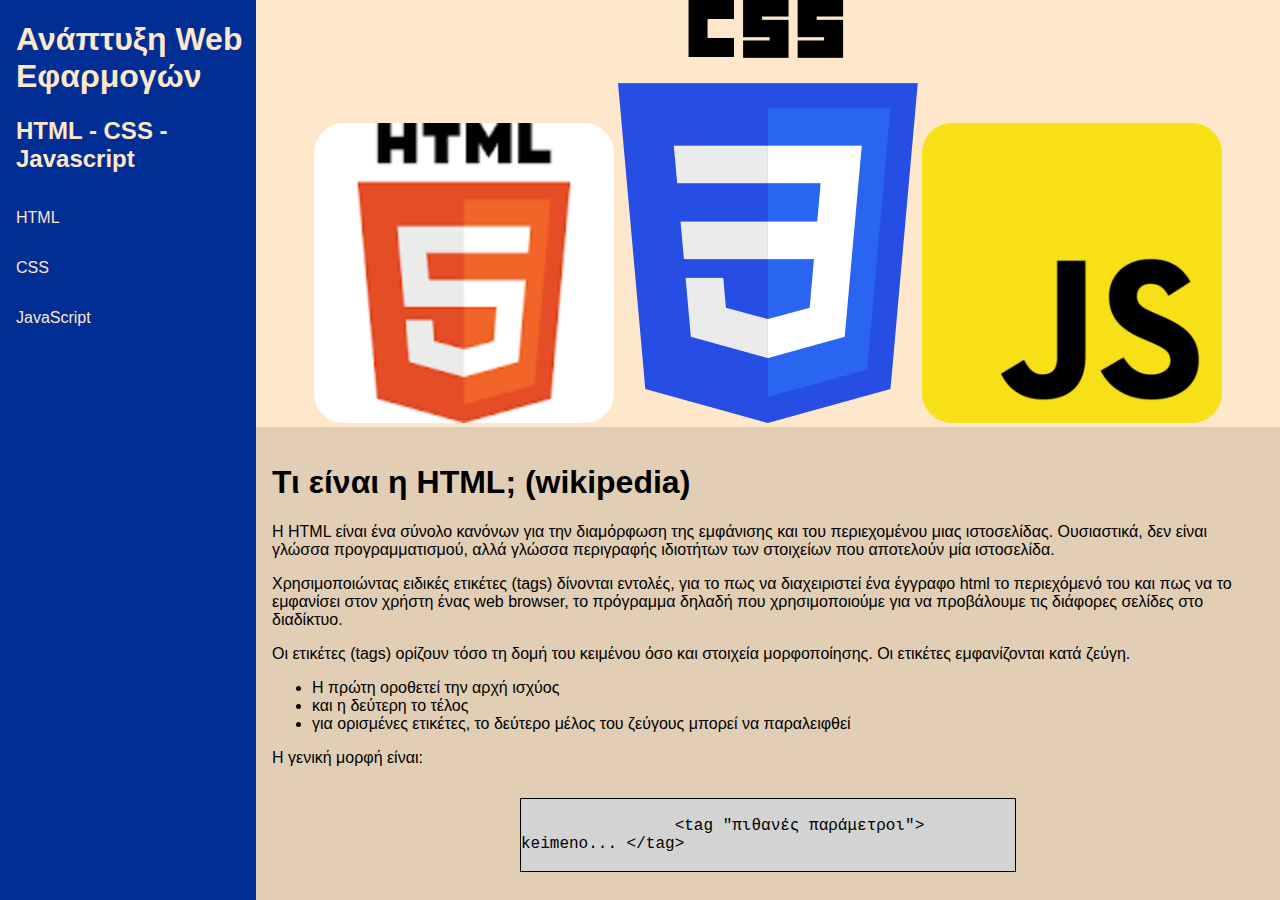
<file: flex-site/index.html>
<!DOCTYPE html>
<html lang="en">
<head>
    <meta charset="UTF-8">
    <meta http-equiv="X-UA-Compatible" content="IE=edge">
    <meta name="viewport" content="width=device-width, initial-scale=1.0">
    <title>Document</title>
    <link rel="stylesheet" href="./style/main.css">
</head>
<body>
    <div class="container">
        <header>
            <div class="header-title">
                <h1>Ανάπτυξη Web Εφαρμογών</h1>
                <h2>HTML - CSS - Javascript</h2>
            </div>
            <input id="side-menu" class="side-menu" type="checkbox">
            <label class="hamb" for="side-menu">
                <span class="hamb-line"></span>
            </label>
            <nav class="navbar active">
                <ul>
                    <li><a href="#html">HTML</a></li>
                    <li><a href="#css">CSS</a></li>
                    <li><a href="#javascript">JavaScript</a></li>
                </ul>
            </nav>
        </header>
        
        <main>

            <div class="banner">
                <img class="banner-image" src="./images/html5-logo.png" alt="">
                <img class="banner-image" src="./images/css3-logo.png" alt="">
                <img class="banner-image" src="./images/javascript-logo.png" alt="">
            </div>

            <section id="html" class="bgcolor-beige">
                <h1>Τι είναι η HTML; (wikipedia)</h1>

                <p>
                    Η HTML είναι ένα σύνολο κανόνων για την διαμόρφωση της εμφάνισης και του περιεχομένου μιας ιστοσελίδας. 
                    Ουσιαστικά, δεν είναι γλώσσα προγραμματισμού, 
                    αλλά γλώσσα περιγραφής ιδιοτήτων των στοιχείων που αποτελούν μία ιστοσελίδα.
                </p>

                <p>
                    Χρησιμοποιώντας ειδικές ετικέτες (tags) δίνονται εντολές, 
                    για το πως να διαχειριστεί ένα έγγραφο html το περιεχόμενό του και πως να το εμφανίσει στον χρήστη 
                    ένας web browser, το πρόγραμμα δηλαδή που χρησιμοποιούμε για να προβάλουμε τις διάφορες σελίδες 
                    στο διαδίκτυο.
                </p>

                <p>
                    Οι ετικέτες (tags) ορίζουν τόσο τη δομή του κειμένου όσο και στοιχεία μορφοποίησης. 
                    Οι ετικέτες εμφανίζονται κατά ζεύγη.
                </p>

                <ul>
                    <li>Η πρώτη οροθετεί την αρχή ισχύος</li>
                    <li>και η δεύτερη το τέλος</li>
                    <li>για ορισμένες ετικέτες, το δεύτερο μέλος του ζεύγους μπορεί να παραλειφθεί</li>
                </ul>
                        
                <p>
                    Η γενική μορφή είναι:
                    <pre>
                        <code>
                &lt;tag "πιθανές παράμετροι"&gt; keimeno... &lt;/tag&gt;
                        </code>
                    </pre>
                </p>
                                
                <p>
                    Για να δημιουργηθεί ένα αρχείο html, αρκεί ένα αρχείο απλού κειμένου, 
                    το οποίο θα έχει κατάληξη .html ή .htm και το αρχείο αυτό να περιέχει τις επιθυμητές εντολές 
                    με τις ανάλογες παραμέτρους τους.
                </p> 
            </section>

            <section id="css">
                <h1>Τι είναι η γλώσσα CSS; (wikipedia)</h1>

                <p>
                    Η CSS, αρχικά των λέξεων Cascading Style Sheets, 
                    είναι μια γλώσσα σήμανσης για τον καθορισμό της μορφής και εμφάνισης εγγράφων HTML. 
                    Περιλαμβάνει κανόνες που καθορίζουν τη διάταξη και τη μορφοποίηση των στοιχείων ενός εγγράφου HTML.
                </p>

                <p>
                    Η χρήση ενός συνόλου κανόνων CSS γίνεται συνήθως με σύνδεση του αντίστοιχου αρχείου με επέκταση .css 
                    μέσα στο έγγραφο HTML με έναν από τους παρακάτω τρόπους:
                </p>

                <ul>
                    <li>με την ετικέτα link, μέσα στην ετικέτα head</li>
                    <li>με ενσωμάτωση των κανόνων στο έγγραφο HTML με την ετικέτα style</li>
                </ul>
    
                <pre>
                    <code>
        &lt;link rel='stylesheet'media='screen' href='to‐styl‐mou.css'&gt;
        &lt;style&gt; h1 { color: red; } &lt;/style&gt;
                    </code>
                </pre>
          
                <p>
                    Οι κανόνες μορφοποίησης CSS συντάσσονται σε μορφή απλού κειμένου και αποτελούνται από έναν «επιλογέα» 
                    και κανόνες (μέσα σε αγκύλες) που διαχωρίζονται από το ελληνικό ερωτηματικό «;» και 
                    αποτελούνται από ζεύγη ονομάτων και τιμών χωρισμένα με άνω κάτω τελεία «:».
                </p> 

                <pre>
                    <code>
                        p { 
                            color: green; 
                            border‐bottom: 1px solid black; 
                            padding: 10px; 
                            }
                    </code>
                </pre>

               

                <p>Το παραπάνω παράδειγμα καθορίζει ότι όλες οι παράγραφοι (p) θα έχουν:</p>

                <ul>
                    <li>χρώμα κειμένου πράσινο,</li>
                    <li>κάτω περίγραμμα πάχους 1 pixel,</li>
                    <li>και περιθώριο 10 pixel από κάθε πλευρά της παραγράφου</li>
                </ul>

                <p>
                    Οι «επιλογείς» είναι ονόματα ετικετών της γλώσσας HTML (όπως P, H1, div) αλλά συνήθως χρησιμοποιούνται 
                    σε συνδυασμό με κλάσεις (ιδιότητα class των ετικετών) ή κωδικούς αναγνώρισης (ιδιότητα id των ετικετών).
                </p>

                <p>
                    Οι κλάσεις ομαδοποιούν κάποια στοιχεία, ενώ οι κωδικοί αναγνώρισης χρησιμοποιούνται για τον μοναδικό 
                    προσδιορισμό κάποιων στοιχείων.
                </p>
                    Παράδειγμα συνδυασμού επιλογέα με κωδικό αναγνώρισης:
                <p>

                </p>

                <pre>
                    <code>
    p #title { 
        color: red; 
        font-size: 20px; 
        }
                    </code>
                </pre>

                <p>
                    Το παραπάνω παράδειγμα καθορίζει ότι για την παράγραφο με κωδικό αναγνώρισης title, 
                    το χρώμα γραμμάτων θα είναι κόκκινο και το μέγεθος 20pixel.
                </p>

                <p>
                    Παράδειγμα συνδυασμού επιλογέα με κλάση:
                </p>

                <pre>
                    <code>
                        p.myparagraph { 
                            padding‐left: 20px; 
                            border‐left: 2px; 
                            }
                    </code>
                </pre>

                <p>
                    Το παραπάνω παράδειγμα καθορίζει ότι για όλες τις παραγράφους με κλάση myparagraph 
                    θα υπάρχει περιθώριο αριστερά 20pixel και περίγραμμα αριστερά 2pixel.
                </p>


            </section>      

            <section id="javascript">
                <h1>Τι είναι η γλώσσα Javascript; (wikipedia)</h1>

                <p>
                    Η JavaScript (JS) είναι διερμηνευμένη γλώσσα προγραμματισμού για ηλεκτρονικούς υπολογιστές. 
                    Αρχικά αποτέλεσε μέρος της υλοποίησης των φυλλομετρητών Ιστού, 
                    ώστε τα σενάρια από την πλευρά του πελάτη (client-side scripts) να μπορούν να επικοινωνούν με τον χρήστη, 
                    να ανταλλάσσουν δεδομένα ασύγχρονα και να αλλάζουν δυναμικά το περιεχόμενο του εγγράφου που εμφανίζεται.
                </p>

                <p>
                    Η JavaScript είναι μια γλώσσα σεναρίων που βασίζεται στα πρωτότυπα (prototype-based), 
                    είναι δυναμική, με ασθενείς τύπους και έχει συναρτήσεις ως αντικείμενα πρώτης τάξης. 
                    Η σύνταξή της είναι επηρεασμένη από τη C. Η JavaScript αντιγράφει πολλά ονόματα και συμβάσεις 
                    ονοματοδοσίας από τη Java, αλλά γενικά οι δύο αυτές γλώσσες δε σχετίζονται και έχουν πολύ διαφορετική σημασιολογία. 
                    Οι βασικές αρχές σχεδιασμού της JavaScript προέρχονται από τις γλώσσες προγραμματισμού Self και Scheme. 
                    Είναι γλώσσα βασισμένη σε διαφορετικά προγραμματιστικά παραδείγματα (multi-paradigm), 
                    υποστηρίζοντας αντικειμενοστρεφές, προστακτικό και συναρτησιακό στυλ προγραμματισμού.
                </p>

                <p>
                    Το πρότυπο της γλώσσας κατά τον οργανισμό τυποποίησης ECMA ονομάζεται ECMAscript
                </p>

                <h1>Δείγμα κώδικα Javascript</h1>

                <p>
                    Ο κώδικας Javascript μιας σελίδας περικλείεται από τις ετικέτες της HTML &lt;script type="text/javascript"&gt; 
                    και &lt;/script&gt;.
                </p>

                <p>
                    Για παράδειγμα, ο ακόλουθος κώδικας Javascript εμφανίζει ένα πλαίσιο διαλόγου με το κείμενο 
                    "Γεια σου, κόσμε!":
                </p>

                <pre>
                    <code>
                        &lt;script type="text/javascript"&gt;
                            alert('Γεια σου, κόσμε!');
                            &lt;/script&gt;
                    </code>
                </pre>

                <p>
                    Αν ο κώδικας Javascript περιέχει περισσότερες από μία εντολές, αυτές θα πρέπει να διαχωριστούν μεταξύ τους 
                    με το χαρακτήρα του ελληνικού ερωτηματικού ';' 
                    (δηλαδή της λατινικής άνω τελείας). Η χρήση του χαρακτήρα αυτού για την τελευταία εντολή δεν είναι απαραίτητη. 
                    Η διαχώριση των εντολών στους νεότερους φυλλομετρητές (browsers) δεν είναι απαραίτητη.
                </p>

                <p>
                    Μια άλλη βασική εντολή, η window.prompt("μήνυμα προς το χρήστη"), 
                    ζητάει από το χρήστη να συμπληρώσει ένα κομμάτι μιας αίτησης απευθείας ώστε τα δεδομένα 
                    να χρησιμοποιηθούν σαν κείμενo:
                </p>

                <pre>
                    <code>
        &lt;script&gt;
            var firstVariable = window.prompt("PLEASE FILL IN YOUR NAME")
            alert("Your name is " + firstVariable + ".")
            &lt;/script&gt;
                    </code>
                </pre>

            </section>

        </main>
    </div>
    
</body>
</html>
</file>
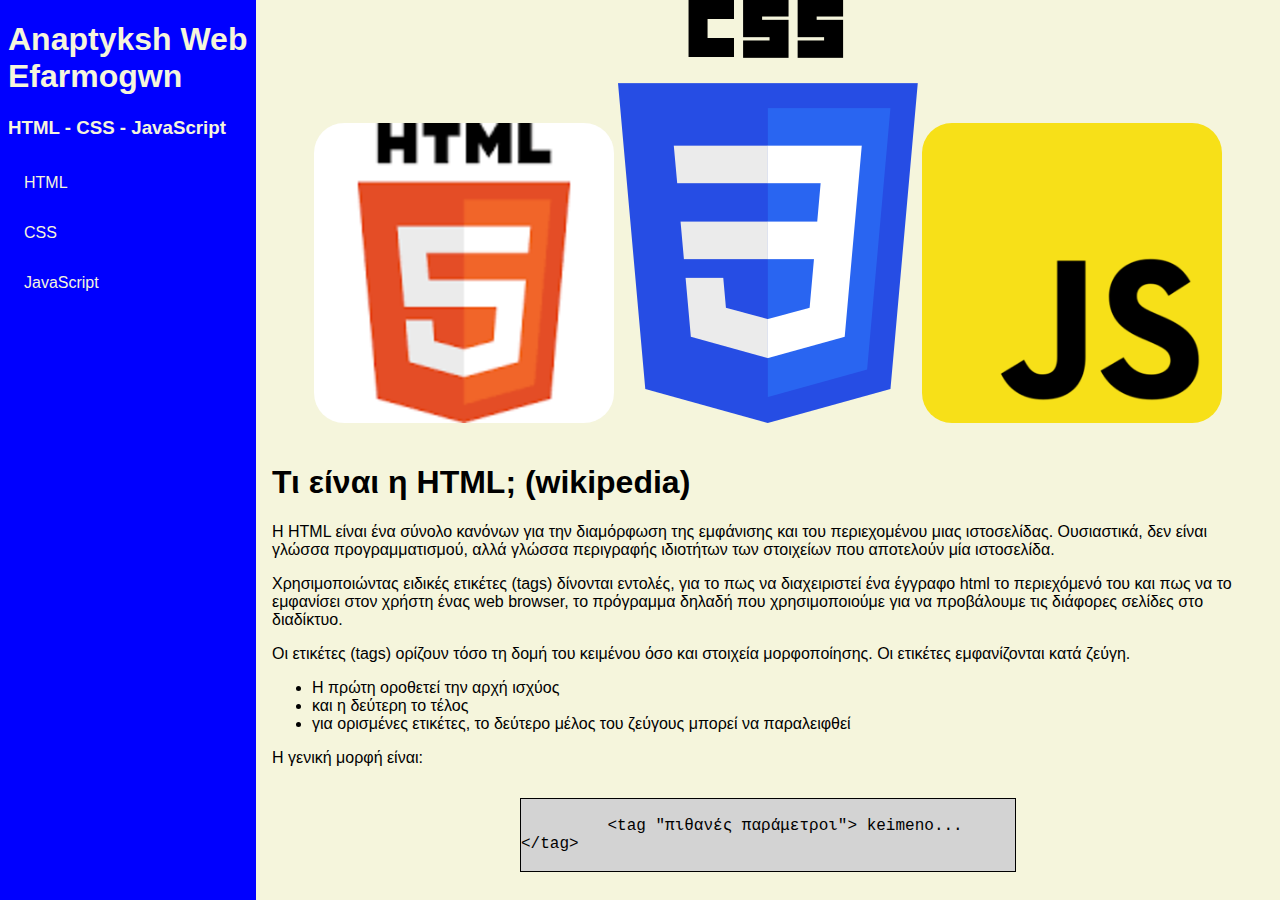
<file: grid-site/index.html>
<!DOCTYPE html>
<html lang="en">
<head>
   <meta charset="UTF-8">
   <meta http-equiv="X-UA-Compatible" content="IE=edge">
   <meta name="viewport" content="width=device-width, initial-scale=1.0">
   <title>Document</title>
   <link rel="stylesheet" href="./style/main.css">
</head>
<body>
   <div class="container">
      <header>
         <div class="header-title">
            <h1>Anaptyksh Web Efarmogwn</h1>
            <h3>HTML - CSS - JavaScript</h3>
         </div>
         <input type="checkbox" class="side-menu" id="side-menu">
         <label class="hamb" for="side-menu">
            <span class="hamb-line"></span>
        </label>
        <nav class="navbar active">
         <ul>
             <li><a href="#html">HTML</a></li>
             <li><a href="#css">CSS</a></li>
             <li><a href="#javascript">JavaScript</a></li>
         </ul>
         </nav>
      </header>

      <main>
         
         <div class="banner">
            <img class="banner-image" src="./images/html5-logo.png" alt="">
            <img class="banner-image" src="./images/css3-logo.png" alt="">
            <img class="banner-image" src="./images/javascript-logo.png" alt="">
        </div>

        <section id="html" class="bgcolor-beige">
         <h1>Τι είναι η HTML; (wikipedia)</h1>

         <p>
             Η HTML είναι ένα σύνολο κανόνων για την διαμόρφωση της εμφάνισης και του περιεχομένου μιας ιστοσελίδας. 
             Ουσιαστικά, δεν είναι γλώσσα προγραμματισμού, 
             αλλά γλώσσα περιγραφής ιδιοτήτων των στοιχείων που αποτελούν μία ιστοσελίδα.
         </p>

         <p>
             Χρησιμοποιώντας ειδικές ετικέτες (tags) δίνονται εντολές, 
             για το πως να διαχειριστεί ένα έγγραφο html το περιεχόμενό του και πως να το εμφανίσει στον χρήστη 
             ένας web browser, το πρόγραμμα δηλαδή που χρησιμοποιούμε για να προβάλουμε τις διάφορες σελίδες 
             στο διαδίκτυο.
         </p>

         <p>
             Οι ετικέτες (tags) ορίζουν τόσο τη δομή του κειμένου όσο και στοιχεία μορφοποίησης. 
             Οι ετικέτες εμφανίζονται κατά ζεύγη.
         </p>

         <ul>
             <li>Η πρώτη οροθετεί την αρχή ισχύος</li>
             <li>και η δεύτερη το τέλος</li>
             <li>για ορισμένες ετικέτες, το δεύτερο μέλος του ζεύγους μπορεί να παραλειφθεί</li>
         </ul>
                 
         <p>
             Η γενική μορφή είναι:
             <pre>
                 <code>
         &lt;tag "πιθανές παράμετροι"&gt; keimeno... &lt;/tag&gt;
                 </code>
             </pre>
         </p>
                         
         <p>
             Για να δημιουργηθεί ένα αρχείο html, αρκεί ένα αρχείο απλού κειμένου, 
             το οποίο θα έχει κατάληξη .html ή .htm και το αρχείο αυτό να περιέχει τις επιθυμητές εντολές 
             με τις ανάλογες παραμέτρους τους.
         </p> 
     </section>

     <section id="css">
      <h1>Τι είναι η γλώσσα CSS; (wikipedia)</h1>

      <p>
          Η CSS, αρχικά των λέξεων Cascading Style Sheets, 
          είναι μια γλώσσα σήμανσης για τον καθορισμό της μορφής και εμφάνισης εγγράφων HTML. 
          Περιλαμβάνει κανόνες που καθορίζουν τη διάταξη και τη μορφοποίηση των στοιχείων ενός εγγράφου HTML.
      </p>

      <p>
          Η χρήση ενός συνόλου κανόνων CSS γίνεται συνήθως με σύνδεση του αντίστοιχου αρχείου με επέκταση .css 
          μέσα στο έγγραφο HTML με έναν από τους παρακάτω τρόπους:
      </p>

      <ul>
          <li>με την ετικέτα link, μέσα στην ετικέτα head</li>
          <li>με ενσωμάτωση των κανόνων στο έγγραφο HTML με την ετικέτα style</li>
      </ul>

      <pre>
          <code>
&lt;link rel='stylesheet'media='screen' href='to‐styl‐mou.css'&gt;
&lt;style&gt; h1 { color: red; } &lt;/style&gt;
          </code>
      </pre>

      <p>
          Οι κανόνες μορφοποίησης CSS συντάσσονται σε μορφή απλού κειμένου και αποτελούνται από έναν «επιλογέα» 
          και κανόνες (μέσα σε αγκύλες) που διαχωρίζονται από το ελληνικό ερωτηματικό «;» και 
          αποτελούνται από ζεύγη ονομάτων και τιμών χωρισμένα με άνω κάτω τελεία «:».
      </p> 

      <pre>
          <code>
              p { 
                  color: green; 
                  border‐bottom: 1px solid black; 
                  padding: 10px; 
                  }
          </code>
      </pre>

     

      <p>Το παραπάνω παράδειγμα καθορίζει ότι όλες οι παράγραφοι (p) θα έχουν:</p>

      <ul>
          <li>χρώμα κειμένου πράσινο,</li>
          <li>κάτω περίγραμμα πάχους 1 pixel,</li>
          <li>και περιθώριο 10 pixel από κάθε πλευρά της παραγράφου</li>
      </ul>

      <p>
          Οι «επιλογείς» είναι ονόματα ετικετών της γλώσσας HTML (όπως P, H1, div) αλλά συνήθως χρησιμοποιούνται 
          σε συνδυασμό με κλάσεις (ιδιότητα class των ετικετών) ή κωδικούς αναγνώρισης (ιδιότητα id των ετικετών).
      </p>

      <p>
          Οι κλάσεις ομαδοποιούν κάποια στοιχεία, ενώ οι κωδικοί αναγνώρισης χρησιμοποιούνται για τον μοναδικό 
          προσδιορισμό κάποιων στοιχείων.
      </p>
          Παράδειγμα συνδυασμού επιλογέα με κωδικό αναγνώρισης:
      <p>

      </p>

      <pre>
          <code>
p #title { 
color: red; 
font-size: 20px; 
}
          </code>
      </pre>

      <p>
          Το παραπάνω παράδειγμα καθορίζει ότι για την παράγραφο με κωδικό αναγνώρισης title, 
          το χρώμα γραμμάτων θα είναι κόκκινο και το μέγεθος 20pixel.
      </p>

      <p>
          Παράδειγμα συνδυασμού επιλογέα με κλάση:
      </p>

      <pre>
          <code>
              p.myparagraph { 
                  padding‐left: 20px; 
                  border‐left: 2px; 
                  }
          </code>
      </pre>

      <p>
          Το παραπάνω παράδειγμα καθορίζει ότι για όλες τις παραγράφους με κλάση myparagraph 
          θα υπάρχει περιθώριο αριστερά 20pixel και περίγραμμα αριστερά 2pixel.
      </p>

  </section>   
  
  <section id="javascript">
   <h1>Τι είναι η γλώσσα Javascript; (wikipedia)</h1>

   <p>
       Η JavaScript (JS) είναι διερμηνευμένη γλώσσα προγραμματισμού για ηλεκτρονικούς υπολογιστές. 
       Αρχικά αποτέλεσε μέρος της υλοποίησης των φυλλομετρητών Ιστού, 
       ώστε τα σενάρια από την πλευρά του πελάτη (client-side scripts) να μπορούν να επικοινωνούν με τον χρήστη, 
       να ανταλλάσσουν δεδομένα ασύγχρονα και να αλλάζουν δυναμικά το περιεχόμενο του εγγράφου που εμφανίζεται.
   </p>

   <p>
       Η JavaScript είναι μια γλώσσα σεναρίων που βασίζεται στα πρωτότυπα (prototype-based), 
       είναι δυναμική, με ασθενείς τύπους και έχει συναρτήσεις ως αντικείμενα πρώτης τάξης. 
       Η σύνταξή της είναι επηρεασμένη από τη C. Η JavaScript αντιγράφει πολλά ονόματα και συμβάσεις 
       ονοματοδοσίας από τη Java, αλλά γενικά οι δύο αυτές γλώσσες δε σχετίζονται και έχουν πολύ διαφορετική σημασιολογία. 
       Οι βασικές αρχές σχεδιασμού της JavaScript προέρχονται από τις γλώσσες προγραμματισμού Self και Scheme. 
       Είναι γλώσσα βασισμένη σε διαφορετικά προγραμματιστικά παραδείγματα (multi-paradigm), 
       υποστηρίζοντας αντικειμενοστρεφές, προστακτικό και συναρτησιακό στυλ προγραμματισμού.
   </p>

   <p>
       Το πρότυπο της γλώσσας κατά τον οργανισμό τυποποίησης ECMA ονομάζεται ECMAscript
   </p>

   <h1>Δείγμα κώδικα Javascript</h1>

   <p>
       Ο κώδικας Javascript μιας σελίδας περικλείεται από τις ετικέτες της HTML &lt;script type="text/javascript"&gt; 
       και &lt;/script&gt;.
   </p>

   <p>
       Για παράδειγμα, ο ακόλουθος κώδικας Javascript εμφανίζει ένα πλαίσιο διαλόγου με το κείμενο 
       "Γεια σου, κόσμε!":
   </p>

   <pre>
       <code>
           &lt;script type="text/javascript"&gt;
               alert('Γεια σου, κόσμε!');
               &lt;/script&gt;
       </code>
   </pre>

   <p>
       Αν ο κώδικας Javascript περιέχει περισσότερες από μία εντολές, αυτές θα πρέπει να διαχωριστούν μεταξύ τους 
       με το χαρακτήρα του ελληνικού ερωτηματικού ';' 
       (δηλαδή της λατινικής άνω τελείας). Η χρήση του χαρακτήρα αυτού για την τελευταία εντολή δεν είναι απαραίτητη. 
       Η διαχώριση των εντολών στους νεότερους φυλλομετρητές (browsers) δεν είναι απαραίτητη.
   </p>

   <p>
       Μια άλλη βασική εντολή, η window.prompt("μήνυμα προς το χρήστη"), 
       ζητάει από το χρήστη να συμπληρώσει ένα κομμάτι μιας αίτησης απευθείας ώστε τα δεδομένα 
       να χρησιμοποιηθούν σαν κείμενo:
   </p>

   <pre>
       <code>
&lt;script&gt;
var firstVariable = window.prompt("PLEASE FILL IN YOUR NAME")
alert("Your name is " + firstVariable + ".")
&lt;/script&gt;
       </code>
   </pre>

</section>

      </main>
      
   </div>
</body>
</html>
</file>
<file: flex-site/style/main.css>
:root {
    --navy: #002e94;
    --blue: #083aa9;
    --beige: #e1ceb5;
    --wedding: #ffe7cc;
}

* {
    box-sizing: border-box;
}

html {
    scroll-behavior: smooth;
}


body {
    font-family: Arial, Helvetica, sans-serif;
    margin: 0;
    padding: 0;
}

.container {
    display: flex;
    flex-direction: row;
}

header {
    background-color: var(--navy);
    color: var(--wedding);
    flex: 1 20%;
}

.header-title {
    margin-left: 1rem;
}

main {
    background-color: var(--wedding);
    flex: 2 80%;
    height: 100vh;
    overflow: scroll;
    scroll-behavior: smooth;
}

nav ul {
    width: 100%;
    padding: 0;
    margin: 0;
}

nav li {
    list-style: none;
}

nav li a {
    display: block;
    padding: 1rem;
    text-decoration: none;
    color: var(--wedding);
}

nav li a:hover {
    background-color: var(--blue);
}

.banner {
    text-align: center;
}

.banner img {
    width: 300px;
    height: auto;
    border-radius: 10%;
}

.banner-image {
    margin-left: auto;
    margin-right: auto;
}

code {
    font-family: 'Courier New', Courier, monospace;
    background-color: lightgray;
    border: 1px solid black;
    display: block;
    width: 50%;
    margin-left: auto;
    margin-right: auto;
}

pre {
    white-space: pre-wrap;
}

.bgcolor-beige {
    background-color: var(--beige);
}

section {
    padding: 1rem;
}

.hamb {
    position: absolute;
    top: 7rem;
    right: 1rem;
    cursor: pointer;
    padding: 10px;
}

.hamb-line {
    background: white;
    display: none;
    height: 2px;
    position: relative;
    width: 30px;
}

.hamb-line::before,
.hamb-line::after {
    background: white;
    content: '';
    display: block;
    height: 100%;
    position: absolute;
    width: 100%;
    transition: all .2s ease-out;
}

.hamb-line::before {
    top: 5px;
}
.hamb-line::after {
    top: -5px;
}

.side-menu {
    display: none;
}

.side-menu:checked ~ .hamb .hamb-line {
    background: transparent;
}

.side-menu:checked ~ nav.active {
    display: flex;
}

.side-menu:checked ~ .hamb .hamb-line::before {
    transform: rotate(-45deg);
    top: 0;
}

.side-menu:checked ~ .hamb .hamb-line::after {
    transform: rotate(45deg);
    top: 0;
}



@media screen and (max-width: 600px) {
    header {
        position: fixed;
    }


    .container {
        flex-direction: column;
    }

    nav li {
        text-align: center;
    }

    .hamb-line {
        display: block;
    }

    nav.active {
        display: none;
    }
}
</file>
<file: grid-site/style/main.css>
* {
   box-sizing: border-box;
}

html {
   scroll-behavior: smooth;
}

body {
   font-family: Arial, Helvetica, sans-serif;
   margin: 0;
   padding: 0;
}

.container {
   display: grid;
   grid-template-columns: 20% 80%;
   gap: 0px;
}

header {
   background-color: blue;
   color: beige;
   padding-left:8px;
}

main {
   background-color: beige;
   height: 100vh;
   overflow: scroll;
   scroll-behavior: smooth;
}

nav ul {
   width: 100%;
   padding: 0;
   margin: 0;
}

nav li {
   list-style: none;
}

nav li a {
   display: block;
   padding: 1rem;
   text-decoration: none;
   color: beige;
}

nav li a:hover {
   background-color: blue;
}

.banner {
   text-align: center;
}

.banner img {
   width: 300px;
   height: auto;
   border-radius: 10%;
}

.banner-image {
   margin-left: auto;
   margin-right: auto;
}

code {
   font-family: 'Courier New', Courier, monospace;
   background-color: lightgray;
   border: 1px solid black;
   display: block;
   width: 50%;
   margin-left: auto;
   margin-right: auto;
}

pre {
   white-space: pre-wrap;
}

.bgcolor-beige {
   background-color: beige;
}

section {
   padding: 1rem;
}

.hamb {
   position: absolute;
   top: 5rem;
   right: 1rem;
   cursor: pointer;
   padding: 10px;
}

.hamb-line {
   background: white;
   display: none;
   height: 2px;
   position: relative;
   width: 30px;
}

.hamb-line::before,
.hamb-line::after {
    background: white;
    content: '';
    display: block;
    height: 100%;
    position: absolute;
    width: 100%;
    transition: all .2s ease-out;
}

.hamb-line::before {
   top: 5px;
}
.hamb-line::after {
   top: -5px;
}

.side-menu {
   display: none;
}

.side-menu:checked ~ .hamb .hamb-line {
   background: transparent;
}

.side-menu:checked ~ nav.active {
   display: flex;
}

.side-menu:checked ~ .hamb .hamb-line::before {
   transform: rotate(-45deg);
   top: 0;
}

.side-menu:checked ~ .hamb .hamb-line::after {
   transform: rotate(45deg);
   top: 0;
}



@media screen and (max-width: 600px) {
   header {
      position: fixed;
      width: 100%;
      height: auto;
   }

   .container {
       grid-template-columns: 100%;
   }

   nav li {
      text-align: center;
  }

  .hamb-line {
      display: block;
  }

  nav.active {
      display: none;
  }
}
</file>
